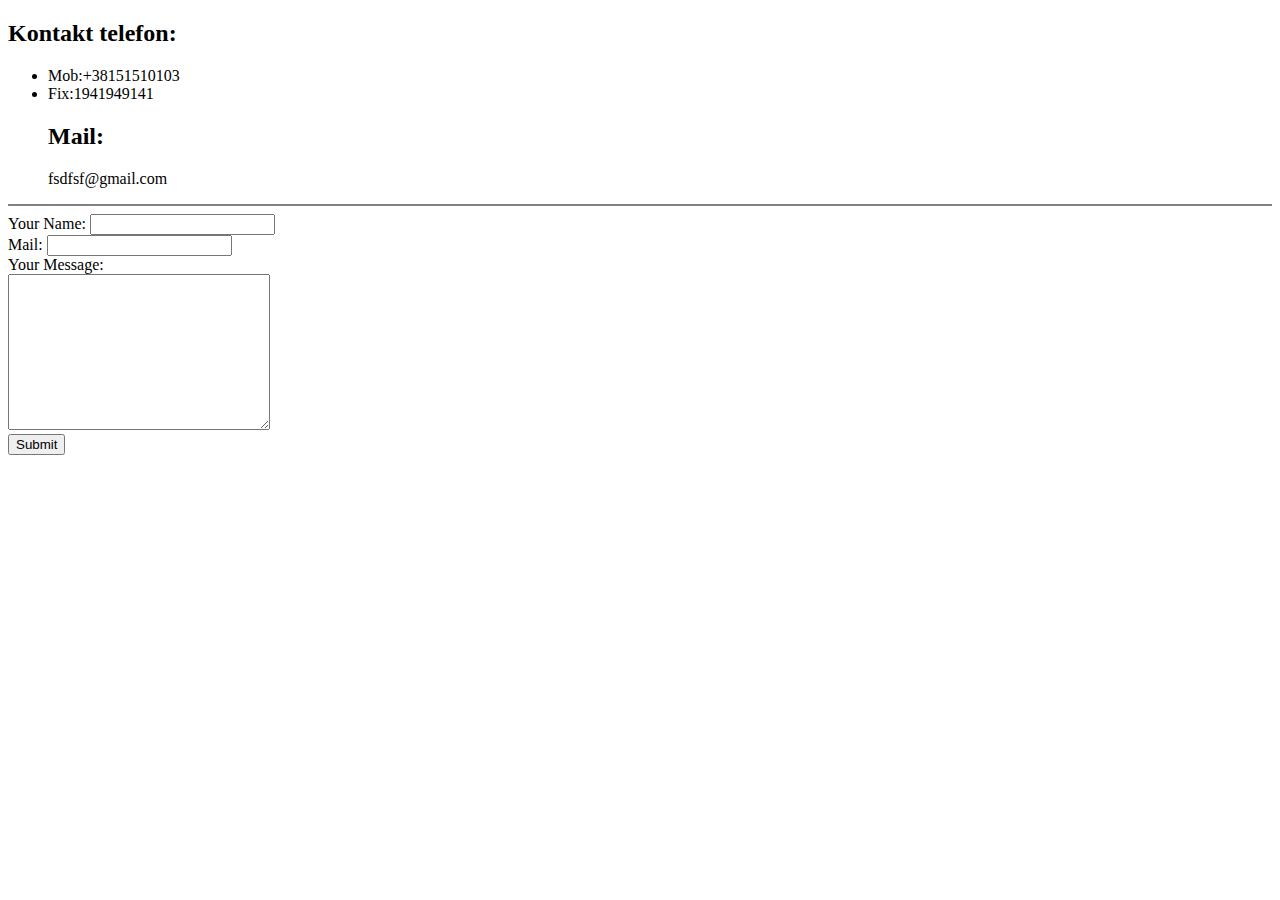
<file: kontakt.html>
<!DOCTYPE html>
<html lang="en" dir="ltr">

<head>
  <meta charset="utf-8">
  <title>Kontakt telefon</title>
</head>

<body>
  <h2>Kontakt telefon:</h2>
  <ul>
    <li>Mob:+38151510103</li>
    <li>Fix:1941949141</li>
    <h2>Mail:</h2>
    <p>fsdfsf@gmail.com</p>
  </ul>
  <hr size3 noshade>
<form class="" action="mailto:teandrelawamba@gmail.com" method="post" enctype="text/plain">
     <lab>Your Name:</lab>
     <input type="text" name="yourName" value=""><br>
     <lab>Mail:</lab>
     <input type="mail" name="yourMail"><br>
     <lab>Your Message:</lab><br>
     <textarea name="youressage" rows="10" cols="30"></textarea><br>
     <input type="submit" name="" id="">
     </form>






</body>

</html>
</file>
